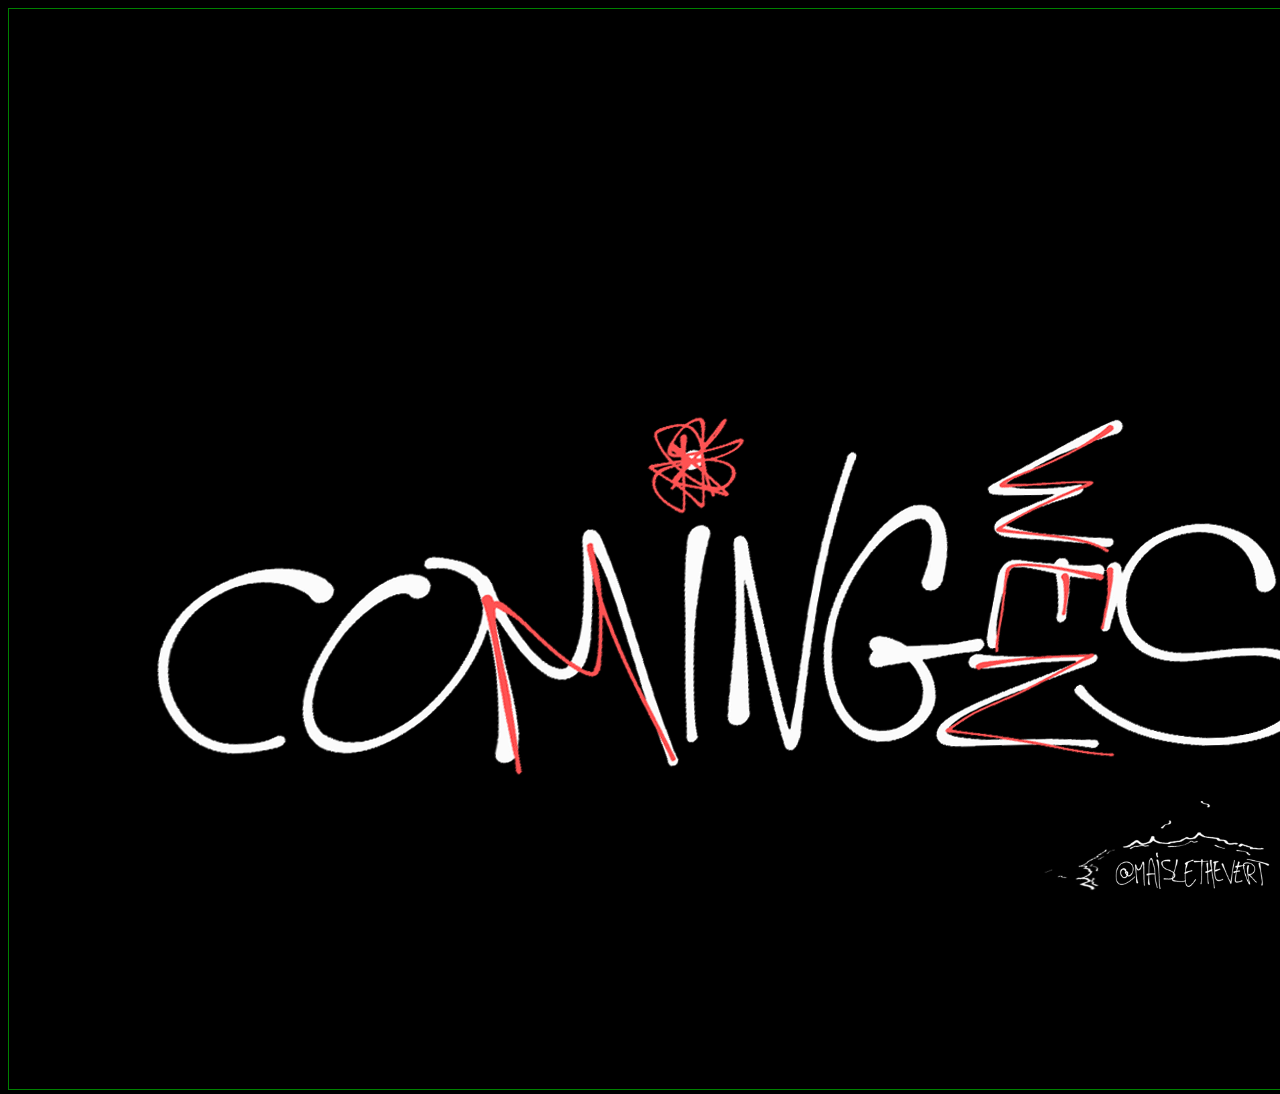
<file: home.html>
<!DOCTYPE html>
<html lang="fr">
<head>

    <meta charset="UTF-8">
    <meta name="viewport" content="width=device-width, initial-scale=1.0, maximum-scale=1"/>
    <meta name="description" content="Site de test d'intérgration pour Hiboost"/>
    <title>XOXO</title>
    <link rel="stylesheet" href="https://stackpath.bootstrapcdn.com/bootstrap/4.1.3/css/bootstrap.min.css"
          integrity="sha384-MCw98/SFnGE8fJT3GXwEOngsV7Zt27NXFoaoApmYm81iuXoPkFOJwJ8ERdknLPMO" crossorigin="anonymous">
    <link href="https://unpkg.com/aos@2.3.1/dist/aos.css" rel="stylesheet">
    <script src="https://code.jquery.com/jquery-3.3.1.slim.min.js"
            integrity="sha384-q8i/X+965DzO0rT7abK41JStQIAqVgRVzpbzo5smXKp4YfRvH+8abtTE1Pi6jizo"
            crossorigin="anonymous"></script>
    <script src="https://cdnjs.cloudflare.com/ajax/libs/popper.js/1.14.3/umd/popper.min.js"
            integrity="sha384-ZMP7rVo3mIykV+2+9J3UJ46jBk0WLaUAdn689aCwoqbBJiSnjAK/l8WvCWPIPm49"
            crossorigin="anonymous"></script>
    <script src="https://stackpath.bootstrapcdn.com/bootstrap/4.1.3/js/bootstrap.min.js"
            integrity="sha384-ChfqqxuZUCnJSK3+MXmPNIyE6ZbWh2IMqE241rYiqJxyMiZ6OW/JmZQ5stwEULTy"
            crossorigin="anonymous"></script>
    <script src="https://unpkg.com/aos@2.3.1/dist/aos.js"></script>
    <link rel="stylesheet" type='text/css' href="home.css">
    <title>XOXO</title>
</head>
<body>
        <!-- XOXO COMMING SOON --> 
    <!--⠀⠀⠀⠀⠀⠀⠀⠀⠀⠀⠀⠀⠀⢀⣠⠴⠒⠊⠉⠉⠉⠒⠲⢤⣀⠀⠀⠀⠀⠀⣀⣤⠤⠶⠒⠶⠤⣄⠀⠀⠀⠀⠀⠀⠀⠀⠀⠀⠀
⠀⠀⠀⠀⠀⠀⠀⠀⠀⠀⠀⢀⡴⠋⠀⠀⠀⠀⠀⠀⠀⠀⠀⠀⠈⠙⠦⡤⠖⠋⠁⠀⠀⠀⠀⠀⠀⠀⠙⢦⠀⠀⠀⠀⠀⠀⠀⠀⠀
⠀⠀⠀⠀⠀⠀⠀⠀⠀⢀⡴⠋⠀⠀⠀⠀⠀⢀⣀⣠⠤⢤⣀⣀⡀⠀⠀⠹⡄⠀⠀⠀⠀⠀⠀⠀⠀⠀⠀⠈⢣⠀⠀⠀⠀⠀⠀⠀⠀
⠀⠀⠀⠀⠀⠀⠀⠀⢀⡞⠀⠀⠀⠀⣠⠴⠚⠉⠀⠀⠀⠀⠀⠀⠉⠙⠲⢤⣹⣀⣀⡤⠤⠤⠤⠤⠤⠤⢄⣀⣈⣇⡀⠀⠀⠀⠀⠀⠀
⠀⠀⠀⠀⠀⠀⠀⢀⡞⠀⠀⠀⠀⠀⠁⠀⠀⠀⠀⠀⠀⠀⠀⣀⣀⣀⣀⣀⣙⣧⡀⠀⠀⠀⠀⠀⠀⠀⠀⠀⠀⠈⠉⠓⢦⡀⠀⠀⠀
⠀⠀⠀⠀⠀⠀⣀⡞⠀⠀⠀⠀⠀⠀⠀⠀⠀⠀⣀⡤⠒⣊⡭⠥⠔⠒⠲⠦⠤⢭⣉⣳⣄⣤⣴⣒⣊⡭⠭⠭⠭⠭⠭⣿⣶⣻⣦⣀⠀
⠀⠀⠀⢀⡴⠚⢹⠃⠀⠀⠀⠀⠀⠀⢀⡤⠖⢚⣡⠖⠋⠁⠀⠀⠀⠀⠀⢀⣀⣀⣀⣙⣿⡛⠉⠁⠀⢀⣀⣀⣠⣤⣤⣤⠤⣭⣝⣿⣄
⠀⠀⢠⡞⠁⠀⣾⠀⠀⠀⠀⠀⠀⣾⣛⣛⠋⠉⢀⣀⣀⡠⠤⢶⣶⢿⣿⣿⣤⡀⠀⠀⠈⡷⠒⠚⠉⠉⢠⣿⡿⢿⣿⣿⣦⡀⠀⠉⢻
⠀⢀⡏⠀⠀⠀⠁⠀⠀⠀⠀⠀⠀⠀⠈⠉⠙⠯⣉⠀⠀⠀⢠⣿⣿⣶⣿⠛⢻⣿⡆⠀⣰⠁⠀⠀⠀⠀⣿⣿⠿⣿⣏⣹⣿⣧⢀⣠⡞
⢀⡞⠀⠀⠀⠀⠀⠀⠀⠀⠀⠀⠀⠀⠀⠀⠘⠦⢬⣙⠒⠤⢼⠿⢿⡿⠿⠿⠿⠛⠛⢉⡼⠛⠓⠒⠒⠶⠟⠛⠛⠛⠛⠛⠋⢩⡿⠛⠀
⡼⠁⠀⠀⠀⠀⠀⠀⠀⠀⠀⠀⠀⠀⠀⠀⠀⠀⠀⠈⠉⠉⠒⠒⠒⠒⠒⠒⣲⡾⠉⠉⠀⢀⠀⠀⠀⠀⠀⠀⠀⠀⠀⣀⡴⠋⠀⠀⠀
⡇⠀⠀⠀⠀⠀⠀⠀⠀⠀⠀⠀⠀⠀⠀⠀⠀⠀⠀⠀⠀⠀⠀⠀⣀⡤⠶⠋⠁⠀⠀⠀⠀⠈⠛⠢⢤⣤⠤⠤⠴⠒⢿⡁⠀⠀⠀⠀⠀
⠀⠀⠀⠀⠀⠀⠀⠀⠀⠀⠀⠀⠀⠀⠀⠀⠀⠀⠀⠀⠀⠀⠀⠋⠁⠀⠀⠀⠀⠀⠀⠀⠀⠀⠀⠀⠀⠁⠀⠀⠀⠀⠀⠙⢦⠀⠀⠀⠀
⠀⠀⠀⠀⠀⠀⠀⠀⠀⠀⠀⠀⠀⠀⠀⠀⠀⠀⠀⠀⠀⠀⠀⠀⠀⠀⠀⠀⠀⠀⠀⠀⠀⠀⠀⠀⠀⠀⠀⠀⠀⠀⠀⠀⠈⣧⠀⠀⠀
⠀⠀⠀⠀⠀⠀⠀⠀⠀⠀⠀⠀⠀⠀⢀⣀⣤⣤⣤⣀⣀⡀⠀⠀⠀⠀⠀⠀⠀⠀⠀⠀⠀⠀⠀⠀⠀⠀⠀⠀⠀⠀⠀⠀⠀⣹⣄⠀⠀
⠀⠀⠀⠀⠀⠀⠀⠀⠀⠀⠀⠀⠀⡴⠋⠁⡀⠀⣀⡀⠀⠉⠉⠙⠓⠒⠲⠦⠤⠤⣤⣀⣀⣀⣀⣀⣀⣀⣀⣀⣤⠤⠶⠚⠉⢉⣿⠀⠀
⠀⠀⠀⠀⠀⠀⠀⠀⠀⠀⠀⠀⢸⡅⠀⠀⠉⠉⠉⠉⠉⠓⠒⠶⠤⢤⣤⣀⣀⣀⣀⡀⠀⠀⠉⠉⠉⠉⠁⣀⣀⣀⣀⣠⣴⠟⠁⠀⠀
⡆⠀⠀⠀⠀⠀⠀⠀⠀⠀⠘⣆⠀⠙⠒⠒⠒⠒⠒⠲⠦⠤⠤⣀⣀⣀⠀⠀⠀⠉⠉⠉⠉⠉⠉⠉⠉⠉⠉⠉⠉⠀⠀⢀⣿⠀⠀⠀⠀
⠙⣆⠀⠀⠀⠀⠀⠀⠀⠀⠀⠈⠓⠦⠄⠀⠀⠀⠀⠀⠀⠀⠀⠀⠀⠉⠉⠉⠙⠛⠛⠒⠒⠒⠒⠶⠶⠶⠶⢶⡦⠶⠒⠋⠁⠀⠀⠀⠀
⠟⠿⢿⡶⢤⣀⡀⠀⠀⠀⠀⠀⠀⠀⠀⠀⠀⠀⠀⠀⠀⠀⠀⠀⠀⠀⠀⠀⠀⠀⠀⠀⠀⠀⠀⠀⢀⣠⠔⠋⠀⠀⠀⠀⠀⠀⠀⠀⠀
⠀⠀⠀⠉⠓⠦⣭⣉⠓⠒⠶⠦⠤⢤⣄⣀⣀⡀⠀⠀⠀⠀⠀⠀⠀⠀⠀⠀⠀⠀⢀⣀⣀⡤⠖⠚⠉⠀⠀⠀⠀⠀⠀⠀⠀⠀⠀⠀⠀
⠀⠀⠀⠀⠀⠀⠀⠈⠙⠓⠲⠦⢤⣤⣤⣀⣀⣀⣉⣉⣉⣉⣉⡉⢉⣉⣉⣉⣉⣩⣭⠟⠛⠷⣄⠀⠀⠀⠀⠀⠀⠀⠀⠀⠀⠀⠀⠀⠀
⠀⠀⠀⠀⠀⠀⠀⠀⠀⠀⠀⠀⠀⠀⠀⠀⠀⠈⠉⠉⠉⠉⠉⠉⠉⠉⠉⠉⠁⠀⠀⠀⠀⠀⠈⠙⢦⡀⠀⠀⠀⠀⠀⠀⠀⠀⠀⠀⠀
⠄⠀⠀⠀⠀⠀⠀⠀⠀⠀⠀⠀⠀⠀⠀⠀⠀⠀⠀⠀⠀⠀⠀⠀⠀⠀⠀⠀⠀⠀⠀⠀⠀⠀⠀⠀⠀⢿⣄⠀⠀⠀⠀⠀⠀⠀⠀⠀


⠀⠀⠀⠀⠀⠀⠀⠀⠀⠀⠀⠀⠀⠀⢠⡀⣀⠀⠀⠀⠀⠀⢀⡀⢀⣀⡀⠀⠀⣀⠀⠀⠀⠀⠀⠀⠀⠀⠀⠀⠀⠀⠀⠀⠀⠀⠀⠀⠀⠀⠀⠀⠀⠀⠀⠀⠀
⠀⠀⠀⠀⠀⠀⠀⠀⠀⠀⠀⠀⠀⠀⠀⠀⠀⠈⢻⡝⣆⠀⠀⠀⠀⠈⣻⣿⣿⠟⠛⣿⣿⡇⠀⠀⠀⠀⠀⠀⠀⠀⠀⠀⠀⠀⠀⠀⠀⠀⠀⠀⠀⠀⠀⠀⠀⠀⠀⠀
⠀⠀⠀⠀⠀⠀⠀⠀⠀⠀⠀⠀⠀⠀⠀⠀⠀⠀⠈⢿⡙⣦⢀⣤⣶⣶⣿⣻⡟⠀⣀⣿⣿⠃⣀⡤⠖⠒⠛⠒⠲⢤⡤⣄⠀⠀⠀⠀⠀⠀⠀⠀⠀⠀⠀⠀⠀⠀⠀⠀
⠀⠀⠀⠀⠀⠀⠀⠀⠀⠀⠀⠀⠀⠀⠀⠀⠀⠀⠀⠀⣹⣾⣿⣿⠿⠛⠛⠛⠛⠛⠿⣏⡽⠛⠁⠀⠀⠀⠀⠀⠀⠀⠻⣞⡇⠀⠀⠀⠀⠀⠀⠀⠀⠀⠀⠀⠀⠀⠀⠀
⠀⠀⠀⠀⠀⠀⠀⠀⠀⠀⠀⠀⢀⣠⣶⡟⠛⠛⠛⠛⢉⡵⠋⠀⠀⠀⠀⠀⠀⣀⡀⠀⠙⢦⠀⣀⣠⠤⠖⠒⠚⠉⠉⣉⣉⣙⣶⣤⣀⠀⠀⠀⠀⠀⠀⠀⠀⠀⠀⠀
⠀⠀⠀⠀⠀⠀⠀⠀⠀⢀⣴⡾⠛⠉⠀⣧⠀⠀⠒⢠⠏⠀⠀⠀⣀⡴⠚⠉⠉⠉⠉⠉⠙⠚⣿⣍⡀⠀⢀⣠⣴⣾⠿⠛⠓⢋⣉⣙⣿⣷⡄⠀⠀⠀⠀⠀⠀⠀⠀⠀
⠀⠀⠀⠀⠀⠀⢀⣤⡶⠛⠁⠀⣀⣀⠀⢸⡆⠀⢠⠏⠀⠀⢠⠞⠁⠀⠀⠀⢀⣠⣴⣾⡿⠭⠭⠥⢽⣷⡿⠛⢉⣠⠴⣶⣿⣿⣿⣦⡀⠀⣹⠀⠀⠀⠀⠀⠀⠀⠀⠀
⠀⠀⠀⠀⠀⠀⠘⣿⠀⠀⢠⡞⠁⠈⣷⢸⡇⠀⡽⠀⠀⠀⠀⠀⠀⠀⣠⢞⡿⠚⠉⠀⢀⣠⣤⡖⠚⠋⢳⠖⠉⠁⢰⣿⣿⣿⣭⣿⠿⣾⠏⠀⠀⠀⠀⠀⠀⠀⠀⠀
⠀⠀⠀⠀⠀⠀⠀⢸⡇⠀⢸⡄⠀⢠⡟⠀⢷⡀⡇⠀⠀⠀⠀⢀⣴⣺⠵⠋⢀⣠⠴⣺⣟⣿⡿⢿⣶⣤⣼⡤⠤⠤⠼⠛⠋⠉⠁⢀⡼⠃⠀⠀⠀⠀⠀⠀⠀⠀⠀⠀
⠀⠀⠀⠀⠀⠀⠀⠘⣧⠀⠀⠙⠒⠋⠀⠀⠈⣇⠀⠀⠀⠀⠀⠻⠿⠶⠶⣞⣉⡀⠀⣿⣿⡿⠿⢟⣏⡵⠟⠀⣀⠀⠀⢀⣀⣤⠴⢯⡀⠀⠀⠀⠀⠀⠀⠀⠀⠀⠀⠀
⠀⠀⠀⠀⠀⠀⠀⠀⠹⣆⠀⠀⠀⢀⡀⠀⠀⣿⠀⠀⠀⠀⠀⠀⠀⠀⠈⠓⠒⠛⠛⠓⠓⠂⢉⡭⠟⠀⠀⠀⠉⠉⠙⠋⠁⠀⠀⠀⠈⠳⡀⠀⠀⠀⠀⠀⠀⠀⠀⠀
⠀⠀⠀⠀⠀⠀⠀⠀⠀⢻⠀⠀⣾⣿⡇⠀⠀⢿⠀⠀⠀⠀⠀⠀⠀⠀⠀⠀⠀⠀⠀⠀⣠⠖⠋⠀⠀⠀⠀⠀⠀⠀⠀⠀⠀⠀⠀⠀⠀⢀⣽⣄⠀⠀⠀⠀⠀⠀⠀⠀
⠀⠀⠀⠀⠀⠀⠀⠀⠀⢸⡇⠀⣹⡽⠶⣄⠀⠸⡆⠀⠀⠀⠀⠀⠀⠀⠀⠀⠀⠀⠀⠀⠀⠀⠀⠀⠀⠀⠀⠀⠀⠀⠀⠀⠀⠀⣀⣤⠶⢋⣿⠟⠀⠀⠀⠀⠀⠀⠀⠀
⠀⠀⠀⠀⠀⠀⠀⠀⠀⠈⣧⡾⠋⠀⠀⢹⡄⠀⣷⠀⠀⠀⠀⠀⠀⠀⠀⠀⠀⠀⠀⢀⣀⣀⣀⣀⣀⣀⣀⣤⣤⣤⠴⠶⢚⣛⣭⣴⠶⢿⣿⠀⠀⠀⠀⠀⠀⠀⠀⠀
⠀⠀⠀⠀⠀⠀⠀⠀⠀⢠⡟⠁⠀⠀⠀⢸⡟⣦⢿⠀⠀⠀⠀⠀⠀⠀⣠⡶⠟⢋⣉⣉⣉⣉⣉⣉⣥⣤⣤⡴⠶⠶⠞⠛⢋⣉⣡⣬⣿⠟⠁⠀⠀⠀⠀⠀⠀⠀⠀⠀
⠀⠀⠀⠀⠀⠀⠀⠀⠀⢿⣤⠤⣤⣀⠀⣾⠁⡿⠸⡇⠀⠀⠀⠀⠀⠀⣟⣀⠛⢋⣉⣩⣭⣥⣤⣵⣤⡴⠴⠾⠒⠒⠛⠋⠉⢉⡤⠚⣿⢷⡀⠀⠀⠀⠀⠀⠀⠀⠀⠀
⠀⠀⠀⠀⠀⠀⠀⠀⠀⢠⡏⣶⣯⠬⠾⣷⠿⠃⢰⡇⠀⠀⠀⠀⠰⣄⠙⠛⠉⠉⠁⠀⠀⠀⠀⠀⠀⠀⠀⠀⠀⠀⠀⢀⣴⠏⠀⠀⠈⢷⡝⣄⠀⠀⠀⠀⠀⠀⠀⠀
⠀⠀⠀⠀⠀⠀⠀⠀⢠⡟⣰⢿⡇⠀⠀⠀⠀⠀⢸⡆⠀⠀⣀⠀⠀⠈⠉⠉⠀⠀⠀⠀⠀⠀⠀⠀⠀⠀⠀⠀⠀⠀⠀⠀⢸⡀⠀⠀⠀⠀⠙⢮⠳⣄⠀⠀⠀⠀⠀⠀
⠀⠀⠀⠀⠀⠀⠀⢀⣿⡽⠃⢸⡇⠀⢀⣤⣦⠀⠀⢷⠀⠀⠈⠳⡄⠀⠀⠀⠀⠀⠀⠀⠀⠀⠀⠀⠀⠀⠀⠀⠀⠀⠀⣀⣾⠇⠀⠀⠀⠀⠀⠈⢷⡝⢦⡀⠀⠀⠀⠀
⠀⠀⠀⠀⠀⠀⢀⣾⣱⠃⠀⢈⣧⠀⠸⠿⠋⠀⠀⢸⠀⠀⠐⠀⠀⠀⠀⠀⠀⢀⣀⣀⣀⣀⣀⣤⡤⠤⠤⣤⠶⠚⠋⠉⡇⠀⠀⠀⠀⠀⠀⠀⠀⢹⡌⣟⢳⣖⢺⠃
⠀⠀⠀⠀⠀⢀⣾⢳⠏⠀⠀⠘⢿⣄⣤⣀⣀⣀⣀⣻⣀⣀⡤⠴⠶⠶⢴⣖⠛⠉⣩⠟⢻⣿⣿⠈⠓⣦⢞⣁⣀⣠⣤⣤⡇⠀⠀⠀⠀⠀⠀⠀⠀⠸⡇⢸⢢⣿⠉⠀
⣾⡛⠶⡤⠴⢾⣣⡏⠀⠀⠀⠀⢈⡇⠀⠀⠀⠀⠀⠉⡏⠁⠀⠀⠀⠀⢀⣈⣹⣾⣥⣤⡾⠃⢹⣷⣿⣿⣿⣿⣿⣿⣿⣿⡇⠀⠀⠀⠀⠀⠀⠀⠀⠀⣧⢀⢸⡼⣇⠀
⠉⠛⢻⡆⢰⡏⠙⡇⠀⠀⠀⠀⢸⣿⣿⣶⣶⣶⣶⣶⡷⢶⣶⣾⣿⣿⣿⣿⠹⣿⣿⣿⣧⣀⣰⡿⠟⠋⠈⠉⠁⠀⠀⣸⡇⠀⠀⠀⠀⠀⠀⠀⠀⠀⣿⢸⢈⣧⢸⠀
⠀⠀⣾⣀⣌⣃⣸⠇⠀⠀⠀⠀⢸⣿⣿⣿⣿⣿⣿⣿⣧⣼⣿⣿⣿⣛⣋⣉⣄⣙⣡⣠⣨⣽⣯⣀⣀⣀⣀⣀⣠⡤⠴⠟⠃⠀⠀⠀⠀⠀⠀⠀⠀⠀⠙⠿⠞⠉⠉⠀



⣻⡿⢏⢥⡻⢬⡍⢳⡘⢦⢣⢝⡢⡓⡜⠰⢂⠐⡀⠀⠀⠀⠀⠀⠀⠀⠀⠀⠀⠀⠀⠀⠀⠀⠀⠀⠀⠀⠀⠀⠀⠀⠀⠀⠀⠀⠈⢻⣦⠀
⡿⢏⡜⣲⡙⢦⡙⢧⡙⣎⠞⢦⠡⢁⠈⠀⠀⠄⠀⢈⠀⠈⢀⠈⠀⠈⠐⠈⠀⠁⡀⠁⠈⠀⠄⠁⠀⢁⠂⠄⠀⢀⠀⠀⠉⠲⣄⡀⠹⣧
⡱⣩⢚⡥⣙⢦⡙⣦⡙⢦⡛⣬⢓⡆⣴⣤⣦⣴⣬⣦⣴⣤⣆⣤⣈⡀⠐⢀⣈⣴⣴⣶⣶⣶⣦⣤⣌⡀⠀⠠⠀⠠⠀⠈⠀⠄⡈⠧⣀⠈
⣱⢣⢏⡖⣭⢒⡝⢦⣝⢣⠞⣴⣿⠿⣛⣿⣿⣿⣦⡄⠉⠉⠙⢻⣿⣿⣿⣿⠟⠋⠉⣨⣿⣿⣿⣏⠛⠿⣿⣶⣄⠀⠠⠁⠀⠄⡀⠀⠹⡄
⢎⡳⢎⡜⢦⢫⢜⡣⢎⢧⣛⣿⠋⡀⢾⣿⣿⣿⣿⣿⣶⠀⠀⢀⣼⡿⢿⣾⠗⠀⣾⣿⣿⣿⣿⣿⣧⡀⠈⠛⣿⡧⠀⠀⠁⠐⡀⢁⠂⢜
⡹⣜⢣⢞⡱⢎⢮⡱⣋⢦⡹⣿⣷⣈⠻⣿⣿⣿⣿⣿⠟⠀⢠⣿⣿⠀⡍⢿⣿⡄⠹⣿⣿⣿⣿⣿⡟⠋⠀⣰⣿⠗⠀⢈⠀⡐⠠⠀⠌⠰
⠳⣌⢳⢪⡕⣎⠶⡱⣍⠶⡱⢻⣿⣧⣳⡰⠩⠿⠟⡁⢀⣠⣾⡿⡁⢆⠈⢆⡹⣿⣄⣩⠍⡛⠟⠉⠀⣀⣴⣿⠋⠀⡐⠀⠂⠀⠄⠡⠘⡠
⡹⡌⢧⠳⡜⡜⢮⡱⢎⡳⣍⢣⠞⡽⢻⣿⣷⣷⢶⣶⣾⣿⡿⣵⢏⡶⣍⠶⣰⢹⣿⡙⢻⢷⣶⣶⡿⢿⠛⠁⢀⠠⢀⠠⠁⡈⠄⡁⠂⠁
⡱⢎⢇⡻⣌⢳⢃⡞⡥⢳⢜⡣⡝⡼⣡⠂⣽⣿⣿⣿⣿⣿⣿⣽⣞⣳⣭⢳⣣⢿⣿⣿⣶⡆⠀⠀⠀⣀⠠⢀⠂⠀⠂⠀⠀⡐⠀⠄⠠⠁
⡱⢎⢮⡱⢎⡣⢏⡲⣙⢬⡚⡴⣹⢒⠡⣼⣿⣿⣿⣿⣿⣿⣿⣿⡽⣟⣿⣿⣿⣿⣮⣟⣽⣿⣶⣀⠀⠀⠈⠀⠀⠐⠀⠀⠀⠄⡁⢈⠀⠄
⡱⣋⠶⣱⢋⠶⣩⠖⣭⢢⢓⡱⢎⠢⣽⣿⣿⣿⣿⣿⣿⣿⣿⣿⣿⣟⣿⣿⢮⣿⣽⣾⣷⣿⣿⣿⡆⠀⠀⠀⠈⠀⠀⠀⠀⠒⣀⠂⡀⢀
⡱⢣⡝⢦⣋⠞⣥⠺⣔⢣⡙⢦⢃⡱⢛⢿⡟⣿⡿⣿⠿⣿⣿⣿⣿⣾⣿⣿⡿⣿⢿⣿⣿⣿⡿⠟⠁⠀⠀⠀⠀⠀⠀⢀⠠⠁⠄⢂⠐⠠
⡱⢣⢎⡳⣌⢏⠶⣩⠖⣣⡙⢆⡇⢆⡉⢂⠉⠐⠡⠉⠊⡙⠿⣿⣿⡟⡿⠏⠓⠉⠋⠉⠋⠀⠀⠀⠀⠀⠀⢀⠀⠀⠀⠀⠠⠀⠂⠄⣈⠐
⡱⣃⢮⠱⣎⠺⡜⣥⢛⡤⣙⠶⣘⢢⡑⢢⠈⠄⠐⡀⠄⠀⠁⠐⠀⢈⠀⡁⢀⠠⠄⠀⢀⠀⠀⠀⠀⠐⠀⠀⠀⠀⠀⠀⠄⠂⡈⠐⠠⢈
⡱⡜⣢⢛⡴⢫⡜⢦⡍⢶⣉⠶⡑⢦⡉⠆⡌⡐⠀⡐⠈⡐⠈⠄⡈⠄⡀⠐⡀⢀⠀⠁⠀⢀⠀⠁⠀⠀⡀⠀⠀⠁⠀⢀⠀⠄⠠⢁⠂⠄
⡱⢥⢣⡍⣖⢣⠞⡱⢎⠧⡜⢎⡙⢦⡉⠖⡰⢀⠁⠠⠀⠄⡐⢀⠠⠀⡀⠁⡀⠄⠈⠐⡀⠀⠀⢀⠀⠀⠀⠀⠠⠀⠈⠄⠠⢀⠱⠀⡌⠐
⢧⢋⠖⣱⢪⠱⣎⠵⣫⠜⣜⢣⡝⣢⠙⣆⠱⠀⠌⡀⠂⠄⡀⠄⠀⠂⢀⠁⠀⡐⠈⠀⠄⠐⠈⠀⠀⠈⠀⠀⠀⠄⠡⠈⠄⢂⠄⡃⠤⢁
⢧⣋⠞⡥⢎⠳⣌⠳⢬⡙⣤⠳⡸⢄⠫⣄⠣⢉⡐⠠⠁⠠⢀⠂⠁⢂⠀⠌⠀⠄⠠⢁⠠⠈⠀⠄⡐⠀⠈⠀⠄⠈⠄⠡⣈⠢⡘⢠⠒⠠
⣧⢻⡜⣱⢋⠶⣌⡹⣂⠗⡢⢝⡰⢋⡱⢄⠃⢆⠰⠁⠠⠁⢂⠐⠨⡀⢂⠄⠡⠈⡀⢂⠠⢈⠐⠀⠀⢁⠊⡐⡈⠌⡐⠡⣀⠑⡌⢂⠡⢃
⣭⢳⣭⢣⢏⡞⡴⢣⡕⣫⢱⣊⡔⢣⢰⡈⣔⣨⡐⣌⢠⠐⡀⠌⡀⠡⠀⠂⠄⠁⠀⢀⠠⠀⠀⠁⠈⠀⠀⠁⠌⠢⢅⠣⢄⠣⡘⡌⡑⢢
⣯⣗⣮⣛⣮⣽⡹⣧⢻⣜⣧⡟⡾⣏⢷⡻⡜⢧⡛⠾⡹⢏⠿⣳⠯⣷⢳⣳⢎⣶⢣⣖⡦⣖⢦⡌⡔⣈⡐⢀⠀⡐⠈⢘⢢⢣⠱⣌⠱⣂
⣟⣮⢷⣻⣞⣷⣻⣽⣻⣞⣶⣝⢦⣉⢦⡑⣌⢂⠌⡐⠡⢈⠂⡅⡘⢀⠃⠌⠊⠔⡉⠌⠃⠍⠂⡙⠘⠠⢉⠃⠎⡐⢈⡤⣓⢎⡳⣌⠳⣌
⣿⡽⣯⣷⢿⣞⣯⣷⡿⣯⣿⡾⣿⣽⡾⣽⢾⡽⣮⣵⢻⣬⢳⡜⣜⣣⠻⣜⡛⢶⡱⢎⡖⣦⡱⣤⢲⡰⣆⣜⣲⣜⡳⣞⡭⡞⡵⣎⡟⡼
⣿⣿⢯⣿⣻⣯⣿⢷⣿⣟⣷⡿⣟⣾⣟⣿⢯⣿⣳⣯⣟⡾⣧⣟⡾⣖⣟⣶⣹⢧⣛⣮⡽⡶⣝⣮⠷⣝⣮⡽⢶⡭⣷⡹⣞⡽⣳⡝⣾⡹
⣿⣻⡿⣯⣿⣻⣽⣿⣳⡿⣯⣿⣟⣿⢾⣻⡿⣽⣯⣷⣿⣻⣽⣯⣿⣽⣾⣳⣯⣿⣽⣾⣽⣻⣽⣞⡿⣽⡾⣽⢯⣟⣶⣻⡵⣏⡷⣹⠶⣽
⠀⠀⠀⠀⠀⠀⠀⠀⠀⠀⡠⠀⠀⠀⠀⠀⠀⠀⠀⢀⡀⡀⠀⠀⠀⠀⠀⠀⠀⠀⠀⠀⠀⠀⠀⠀⠀⠀⠀⠀⠀⠀⠀⠀⠀⠀⠀⠀⠀
⠀⠀⠀⠀⠀⠀⠀⠀⠀⠀⠀⠀⠀⠀⠀⠀⠀⠀⠀⠀⠀⠀⠀⠀⠀⢀⠁⠀⠀⠀⠀⠀⠀⢀⣴⢟⣿⠇⢀⡄⢀⠀⠀⠀⠀⠀⠀⠀⠀⠀⠀⠀⠀⠀⠀⠀⠀⠀⠀⠀⠀⠀⠀⠀⠀
⠀⠀⠀⠀⠀⠀⠀⠀⠀⠀⠀⠀⠀⠀⠀⠀⠀⠀⠀⠀⠀⠀⠀⠀⠀⣾⢰⡇⠀⠀⠀⠀⢀⣿⣫⡾⢛⣴⢟⣷⠟⠁⠀⠀⠀⠀⠀⠀⢀⣤⡶⢞⠀⠀⠀⠀⠀⠀⠀⠀⠀⠀⠀⠀⠀
⠀⠀⠀⠀⠀⠀⠀⠀⠀⠀⠀⠀⠀⠀⠀⠀⠀⠀⠀⠀⠀⠀⠀⠀⠀⣿⣼⡇⠀⠀⠀⢠⡿⣱⡟⣱⡟⣽⠿⠁⠀⠀⠀⠀⠀⢀⣤⠾⣛⣵⠞⠁⠀⠀⠀⠀⠀⠀⠀⠀⠀⠀⠀⠀⠀
⠀⠀⠀⠀⠀⠀⠀⠀⠀⠀⠀⠀⠀⠀⠀⠀⠀⠀⠀⠀⠀⠀⠀⠀⠀⣿⣿⡇⠀⠀⢠⡿⣱⣿⣿⢯⡾⠋⠀⠀⠀⠀⠀⢀⣴⠟⣡⣾⣯⡵⠖⢚⠁⠀⠀⠀⠀⠀⠀⠀⠀⠀⠀⠀⠀
⠀⠀⠀⠀⠀⠀⠀⠀⠀⠀⠀⠀⠀⠀⠀⠀⠀⠀⠀⠀⠀⠀⠀⠀⠀⣿⢹⣇⠀⢀⣿⢣⣿⣿⢣⡿⠁⠀⠀⠀⠀⢀⣰⠟⣡⣾⢿⣋⡴⠞⠋⣁⣀⡀⠀⠀⠀⠀⠀⠀⠀⠀⠀⠀⠀
⠀⠀⠀⠀⠀⠀⠀⠀⠀⠀⠀⠀⠀⠀⠀⠀⠀⠀⠀⠀⠀⠀⠀⠀⠀⢹⣜⣿⣆⣾⡇⣾⡿⣳⡟⠁⠀⠀⠀⠀⣠⡾⣣⡾⣫⣶⣿⣿⠶⢒⣉⣭⠵⠄⠀⠀⠀⠀⠀⠀⠀⠀⠀⠀⠀
⠀⠀⠀⠀⠀⠀⠀⠀⠀⠀⠀⠀⠀⠀⠀⠀⠀⠀⠀⠀⠀⠀⣠⣴⠾⠛⠋⠉⠙⢻⣿⠿⠛⠛⠛⠛⣻⡶⠶⠟⠛⠒⠳⢾⣇⠠⠤⠒⠛⠉⠁⠀⠀⠀⠀⠀⠀⠀⠀⠀⠀⠀⠀⠀⠀
⠀⠀⠀⠀⠀⠀⠀⠀⠀⠀⠀⠀⠀⠀⠀⠀⠀⠀⠀⣠⡶⠟⠉⠀⠀⠀⠀⠀⠀⠀⠉⠙⠒⠒⠶⠾⣅⠀⢀⣀⣀⠀⠀⠀⠹⣷⠀⠀⠀⠀⠀⠀⠀⠀⠀⠀⠀⠀⠀⠀⠀⠀⠀⠀⠀
⠀⠀⠀⠀⠀⠀⠀⠀⠀⠀⠀⠀⠀⠀⠀⠀⢀⣴⠟⠋⠀⠀⠀⠀⠀⠀⠀⠀⠀⠀⠀⠀⠀⠀⠀⢀⣼⣿⣯⣯⣿⠿⣦⠀⠀⢻⣧⠀⠀⠀⠀⠀⠀⠀⠀⠀⠀⠀⠀⠀⠀⠀⠀⠀⠀
⠀⠀⠀⠀⠀⠀⠀⠀⠀⠀⠀⠀⠀⠀⠀⣴⡟⠁⠀⠀⠀⢀⣠⣴⣼⠇⠀⠀⠀⠀⠀⠀⠀⠀⠀⣼⣿⣟⠋⣛⠙⠳⣮⣳⣄⠈⣿⠀⠀⠀⠀⠀⠀⠀⠀⠀⠀⠀⠀⠀⠀⠀⠀⠀⠀
⠀⠀⠀⠀⠀⠀⠀⠀⠀⠀⠀⠀⠀⠀⣰⡏⠀⠀⠀⠀⣴⣿⣿⠟⠁⠀⠀⠀⠀⠀⠀⠀⠀⠀⢠⣷⣤⣙⢻⣥⠄⠀⢸⠋⠉⠀⣿⡄⠀⠀⠀⠀⠀⠀⠀⠀⠀⠀⠀⠀⠀⠀⠀⠀⠀
⠀⠀⠀⠀⠀⠀⠀⠀⠀⠀⠀⠀⠀⢀⣿⠀⠀⠀⠀⢰⣿⣿⠏⠀⠀⠀⠀⠀⠀⠀⠀⠀⠀⠀⢸⠃⠀⣈⣹⡿⢻⣿⣿⠀⠀⠀⣿⡇⠀⠀⠀⠀⠀⠀⠀⠀⠀⠀⠀⠀⠀⠀⠀⠀⠀
⠀⠀⠀⠀⠀⠀⠀⠀⠀⠀⠀⠀⠀⢸⡟⠀⠀⠀⠀⣿⣿⠋⠀⠀⠀⠀⠀⠀⠀⠀⠀⠀⠀⢠⡟⠀⠀⠴⠖⠀⣾⣧⣿⠀⠀⠀⣿⢇⣄⠀⠀⠀⠀⠀⠀⠀⠀⠀⠀⠀⠀⠀⠀⠀⠀
⠀⠀⠀⠀⠀⠀⠀⠀⠀⠀⠀⠀⠀⣾⠃⠀⠀⠀⠠⢿⠛⠀⠀⠀⠀⠀⠀⠀⠀⠀⠀⠀⢀⣿⡇⠀⠀⠴⠒⠀⢾⣽⡿⠀⠀⠀⡿⠿⣿⣤⣤⣤⣀⠀⠀⠀⠀⠀⠀⠀⠀⠀⠀⠀⠀
⠀⠀⠀⠀⠀⠀⠀⠀⠀⠀⠀⠀⢠⣿⠀⠀⠀⠀⠀⠀⠀⠀⠀⠀⠀⠀⠀⠀⠀⠀⠀⣠⡞⣾⣧⣤⠤⠶⠒⠀⠀⢹⣷⠀⠀⠀⠀⠸⠛⠉⠉⢩⣿⡀⠀⠀⠀⠀⠀⠀⠀⠀⠀⠀⠀
⠀⠀⠀⠀⠀⠀⠀⠀⠀⠀⠀⠀⣸⡟⠀⠀⠀⠀⠀⠀⠀⠀⠀⠀⠀⠀⠀⠀⠀⠀⢰⢿⣴⣇⣭⠗⠂⠀⠀⠀⠀⠈⣿⠀⠀⠀⠀⠀⠀⠀⢠⣿⢿⣷⡄⠀⠀⠀⠀⠀⠀⠀⠀⠀⠀
⠀⠀⠀⠀⠀⠀⠀⠀⠀⠀⠀⢀⣿⠁⠀⠀⠀⠀⠀⠀⠀⠀⠀⠀⠀⠀⠀⠀⠀⢰⠏⠀⠙⠁⢀⣴⣶⣦⣀⠀⠀⠀⠘⣧⡀⠀⠀⠀⠀⡀⠀⢀⣿⡏⠁⠀⠀⠀⠀⠀⠀⠀⠀⠀⠀
⠀⠀⠀⠀⠀⠀⠀⠀⠀⠀⣠⡾⠃⠀⠀⠀⠀⠀⠀⠀⠀⠀⠀⠀⠀⠀⠀⠀⢠⡏⢀⣤⣴⣶⣿⣿⣿⣿⣿⣷⣄⠀⣠⣬⣿⣶⡶⠞⡻⢿⣷⣿⢿⣿⣷⠀⠀⠀⠀⠀⠀⠀⠀⠀⠀
⠀⠀⠀⠀⠀⠀⠀⠀⣠⡾⠋⠀⠀⠀⠀⢀⡆⠀⠀⠀⠀⠀⠀⠀⠀⠀⠀⠀⢸⣷⣿⣿⣿⣿⣿⣿⣿⣿⣿⣿⣿⠿⠋⠀⠀⠙⠿⣿⣿⣿⣿⣿⣾⡏⠻⣷⡀⠀⠀⠀⠀⠀⠀⠀⠀
⠀⠀⠀⠀⠀⣀⣴⡾⢉⡤⠴⠒⠊⠉⣹⠋⠀⠀⠀⠀⠀⠀⠀⠀⠀⠀⠀⠀⠈⢿⣿⣿⣿⣿⣿⣿⣿⣿⣿⣟⠉⠀⠀⠀⠀⠀⢀⣼⣿⣼⢿⠁⣼⡇⠀⠉⠻⣶⣀⠀⠀⠀⠀⠀⠀
⠀⠀⢀⣠⡾⠛⠁⠀⠀⠀⠀⠀⢀⣴⠃⠀⠀⠀⠀⠀⠀⠀⠀⠀⠀⠀⠀⠀⠀⠈⠻⣿⡛⢿⣿⣙⡋⠻⠟⣿⣤⣤⡤⠶⢖⣻⣿⣿⡯⠷⠟⠛⠋⠁⠀⠀⠀⠈⠙⢷⣤⣀⠀⠀⠀
⣠⣶⠿⠉⠀⠀⠀⠀⠀⠀⠀⠀⡼⠁⠀⠀⠀⠀⠀⠀⠀⠀⠀⠀⠀⠀⠀⠀⠀⠀⠀⠈⠙⠳⢦⣍⣉⣉⣉⣍⣥⣴⠶⠾⠋⠉⠉⠀⠀⠀⠀⠀⠀⠀⠀⠀⠀⠀⠶⣶⣾⣿⡷⠀⠀
⠛⠀⠀⠀⠀⠀⠀⠀⠀⠀⠀⢸⠇⠀⢠⠀⠀⠀⠀⠀⠀⠀⠀⠀⠀⠀⠀⠀⠀⠀⠀⠀⠀⠀⠀⠈⠉⠉⠉⠉⠀⠀⠀⠀⠀⠀⠀⠀⠀⠀⠀⠀⠀⠀⠀⠀⠀⠀⠀⠈⠻⣿⡄⠀⠀
⠀⠀⠀⠀⠀⠀⠀⠀⠀⠀⢀⣼⣦⣾⠟⠀⠀⠀⠀⠀⠀⠀⠀⠀⠀⠀⠀⠀⠀⠀⠀⠀⠀⠀⠀⠀⠀⠀⠀⠀⠀⠀⠀⠀⠀⠀⠀⠀⠀⠀⠀⠀⠀⠀⠀⠀⠀⠀⠀⠀⠀⠈⠻⣆⠀
⣶⣶⣤⣤⣤⣴⣶⣶⠶⠟⠛⠋⢹⡿⠀⠀⠀⠀⠀⠀⠀⠀⠀⠀⠀⠀⠀⠀⠀⠀⠀⠀⠀⠀⠀⠀⠀⠀⠀⠀⠀⠀⠀⠀⠀⠀⠀⠀⠀⠀⠀⠀⠀⠀⠀⠀⠀⠀⠀⠀⠀⠀⢤⣿⡆
⠀⠀⠀⠀⠀⠀⠀⠀⠀⠀⠀⠈⢻⣇⠀⠀⠀⠀⠀⠀⠀⠀⠀⠀⠀⠀⠀⠀⠀⠀⠀⠀⠀⠀⠀⠀⠀⠀⠀⠀⠀⠀⠀⠀⠀⠀⠀⠀⠀⠀⠀⠀⠀⠀⠀⠀⠀⠀⠀⠀⠀⠀⠀⢻⡅
⠀⠀⠀⠀⠀⠀⠀⠀⠀⠀⠀⠀⠘⣿⣴⣶⠀⠀⠀⠀⠀⠀⠀⠀⠀⠀⠀⠀⠀⠀⠀⠀⠀⠀⠀⠀⠀⠀⠀⠀⠀⠀⠀⠀⠀⠀⠀⠀⠀⠀⠀⠀⠀⠀⠀⠀⠀⠀⠀⠀⠀⠀⠀⠘⣷
⠀⠀⠀⠀⠀⠀⠀⠀⠀⠀⠀⢀⣠⣤⡼⢿⡄⠀⠀⠀⠀⠀⠀⠀⠀⠀⠀⠀⠀⠀⠀⠀⠀⠀⠀⠀⡄⠀⠀⠀⠀⠀⠀⠀⠀⠀⠀⠀⠀⠀⠀⠀⠀⠀⠀⠀⠀⠀⠀⠀⠀⠀⠀⠀⣿
⠀⠀⠀⠀⠀⠀⠀⠀⢀⣴⡶⠛⠉⠁⠀⠈⠛⠒⠀⠀⠀⠀⠀⠀⠀⠀⠀⠀⠀⠀⠀⠀⠀⠀⠀⢰⡇⣄⠀⠀⠀⠀⠀⠀⠀⠀⠀⠀⠀⠀⠀⠀⠀⠀⠀⠀⠀⠀⠀⠀⠀⠀⠀⠀⢹
⠀⠀⠀⠀⠀⠀⠀⠀⢸⣿⣾⡶⠄⠀⠀⠀⠀⠀⠀⠀⠀⠀⠀⠀⠀⠀⠀⠀⠀⠀⠀⠀⠀⠀⠀⢸⣿⣟⣦⠀⣤⠀⠀⠀⠀⠀⠀⠀⠀⠀⠀⠀⠀⠀⠀⠀⠀⠀⠀⠀⠀⠀⠀⢀⣨
⠀⠀⠀⠀⠀⠀⠀⣠⣾⠟⠁⡀⠀⠀⠀⠀⠀⠀⠀⠀⠀⠀⠀⠀⠀⠀⠀⠀⠀⠀⠀⠀⠀⠀⠀⢀⡀⠈⠀⠻⠾⠀⠀⠀⠀⠀⠀⠀⠀⠀⠀⠀⠀⠀⠀⠀⠀⠀⠀⠀⠀⠀⠀⠀⢙
⠀⠀⠀⠀⠀⠀⠀⠀⠀⠀⠀⠀⠀⠀⠀⠀⠀⠀⠀⠀⠀⠀⠀⣀⡴⠶⠒⠒⠒⠲⢶⣤⣀⠀⠀⠀⣀⣤⡴⠶⠶⢦⣤⣀⠀⠀⠀⠀⠀⠀⠀⠀⠀⠀⠀⠀⠀⠀⠀⠀⠀
⠀⠀⠀⠀⠀⠀⠀⠀⠀⠀⠀⠀⠀⠀⠀⠀⠀⠀⠀⠀⠀⢀⣼⡟⠁⠀⠀⠀⠀⠀⠀⠈⠛⣷⣴⠞⠋⠁⠀⠀⠀⠀⠀⠙⣷⡀⠀⠀⠀⠀⠀⠀⠀⠀⠀⠀⠀⠀⠀⠀⠀
⠀⠀⠀⠀⠀⠀⠀⠀⠀⠀⠀⠀⠀⠀⠀⠀⠀⠀⠀⠀⢠⡾⡃⠀⠀⠀⠀⠀⠀⠀⣀⣀⣀⣈⣇⠀⠀⠀⠀⠀⠀⠀⠀⠀⠈⣷⡀⠀⠀⠀⠀⠀⠀⠀⠀⠀⠀⠀⠀⠀⠀
⠀⠀⠀⠀⠀⠀⠀⠀⠀⠀⠀⠀⠀⠀⠀⠀⠀⠀⠀⣠⡾⠃⠀⠀⠀⣀⣤⡶⠞⠛⠛⠋⠙⠛⠛⠳⢶⣄⡀⣠⣤⣶⠶⠛⠛⠛⢻⢶⣤⡀⠀⠀⠀⠀⠀⠀⠀⠀⠀⠀⠀
⠀⠀⠀⠀⠀⠀⠀⠀⠀⠀⠀⠀⠀⠀⠀⠀⠀⣠⣼⠟⠀⠀⠀⣠⡾⠋⠁⠀⢀⣠⣤⣤⣤⣤⣤⣀⠀⠉⢿⡍⠁⠀⠀⠀⠀⠀⠀⠀⠨⢿⡆⠀⠀⠀⠀⠀⠀⠀⠀⠀⠀
⠀⠀⠀⠀⠀⠀⠀⠀⠀⠀⠀⠀⠀⠀⢀⣴⡾⠋⠁⠀⠀⠀⠀⡿⠀⢀⣴⠾⠛⣫⣭⣿⣿⣿⣿⣿⣿⣶⣼⣧⠀⠀⣠⣶⣾⣿⣿⣿⣿⣿⣷⡀⠀⠀⠀⠀⠀⠀⠀⠀⠀
⠀⠀⠀⠀⠀⠀⠀⠀⠀⠀⠀⠀⠀⢠⡾⠃⠀⠀⠀⠀⠀⠀⠀⠀⣰⣿⣵⠾⠛⠉⠁⣿⣽⣿⣿⣿⡏⠙⢿⣿⣷⣿⣿⡿⠛⢻⣿⣿⣿⣿⣿⣿⠆⠀⠀⠀⠀⠀⠀⠀⠀
⠀⠀⠀⠀⠀⠀⠀⠀⠀⠀⠀⠀⢰⡟⠀⠀⣠⣴⠶⠛⠛⠛⠛⠶⣿⣛⢁⣤⣶⣾⣿⣿⣿⣿⣿⣿⣷⣄⠈⢻⣿⣿⣇⣀⣠⣀⢻⣿⣾⣿⣿⡀⠀⠀⠀⠀⠀⠀⠀⠀⠀
⠀⠀⠀⠀⠀⠀⠀⠀⠀⠀⠀⢠⡟⠀⣴⠟⠉⠀⠀⠀⠀⠀⠀⠀⠀⠙⣿⣱⡿⠋⠁⠀⠀⠈⠉⠉⠛⠟⢻⡟⠻⣿⠟⠉⠉⠉⠉⠉⠉⢩⣽⣷⡶⠛⠛⠓⠶⣦⡀⠀⠀
⠀⠀⠀⠀⠀⠀⠀⠀⠀⠀⠀⣾⠃⢸⡏⠀⠀⠀⠀⠀⠀⠀⠀⠀⠀⠀⣿⠛⢿⣄⡀⠀⠀⠀⠀⢀⣠⣼⠏⠀⠀⢻⣷⣤⣀⠀⠀⠀⠀⣨⡿⠃⠀⠀⠀⠀⠀⠈⢻⡆⠀
⠀⠀⠀⠀⠀⠀⠀⠀⠀⠀⢸⠇⠀⢸⡇⠀⠀⢀⣰⣤⣤⣤⣤⡀⠀⠰⠟⠀⠀⠉⠛⠛⠛⠛⣛⣿⠟⠁⠀⠀⠀⠀⠹⣿⣝⠛⠛⠛⠛⠻⠃⠀⠀⠀⠀⠀⠀⠀⠀⢿⡀
⠀⠀⠀⠀⠀⠀⠀⠀⠀⠀⡟⠀⠀⢸⣧⠀⠀⠻⠉⠻⣾⣿⣿⠻⢷⣦⣄⣀⠀⠀⠀⠰⠶⠟⠋⠁⠀⠀⠀⠀⠀⠀⠀⠈⠛⠷⣦⠄⠀⠀⠀⣦⡀⠀⠀⠀⠀⠀⠀⢸⡇
⠀⠀⠀⠀⠀⠀⠀⠀⠀⢰⡇⠀⠀⠀⠻⢷⣦⠀⠀⠀⠙⢿⣿⣷⣄⠀⠈⠙⠻⠷⢶⣤⣄⣀⡀⠀⠀⠀⠀⠀⠀⠀⠀⠀⠀⠀⢀⣀⣴⡶⠿⣿⣿⣷⣶⣴⡾⠇⢀⣿⠀
⠀⠀⠀⠀⠀⠀⠀⠀⠀⢸⡇⠀⠀⠀⠀⠀⠉⠀⠀⠀⠀⠀⠙⢷⣟⡻⠷⣶⣤⣤⣄⣀⣉⣉⡛⠛⠿⠶⠶⠶⠶⠶⠶⠶⠾⠟⣛⣭⣴⡾⠟⣫⣿⠃⠀⠀⢀⣰⡿⠃⠀
⠀⠀⠀⠀⠀⠀⠀⠀⠀⠘⡇⠀⠀⠀⠀⠀⠀⠀⠀⠀⠀⠀⠀⠀⠈⠻⢶⣤⣀⡈⠉⠉⠉⠛⠛⠻⠿⠿⠷⠶⠶⠶⠶⠶⠿⠿⠋⠉⠀⣠⣾⠟⠁⠀⠀⠀⢻⡁⠀⠀⠀
⠀⠀⠀⠀⠀⠀⠀⠀⠀⠀⣧⠀⠀⠀⠀⠀⠀⠀⠀⠀⠀⠀⠀⠀⠀⠀⠀⠈⢉⣛⠛⠿⠾⠶⠶⢶⣶⣦⣤⣤⣤⣤⣤⣤⣤⣤⣶⠶⠟⠋⠁⠀⠀⠀⠀⠀⢸⡇⠀⠀⠀
⠀⠀⠀⠀⠀⠀⠀⠀⠀⠀⢹⠀⠀⠀⠀⠀⠀⠀⠀⠀⠀⠀⠀⠀⠀⠀⠀⠀⠈⠻⢷⣤⣀⠀⠀⠀⠀⠀⠀⠀⠀⠀⠀⣤⡄⠀⠀⠀⠀⠀⠀⠀⠀⠀⠀⠀⢸⡇⠀⠀⠀
⠀⠀⠀⠀⠀⠀⠀⠀⠀⠀⢸⡆⠀⠀⠀⠀⠀⠀⠀⠀⠀⠀⠀⠀⠀⠀⠀⠀⠀⠀⠀⠈⠉⠛⠿⠶⠶⢶⣶⣶⡶⠶⠟⠛⠁⠀⠀⠀⠀⠀⠀⠀⠀⠀⠀⠀⢸⠁⠀⠀⠀
⠀⠀⠀⠀⠀⠀⠀⣀⣀⣀⡈⣧⠀⠀⠀⠀⠀⠀⠀⠀⠀⠀⠀⠀⠀⠀⠀⠀⠀⠀⠀⠀⠀⠀⠀⠀⠀⠀⠀⠀⠀⠀⠀⠀⠀⠀⠀⠀⠀⠀⠀⠀⠀⠀⠀⠀⣾⠀⠀⠀⠀
⠀⠀⠀⠀⣠⡶⠟⠋⠉⠉⠙⢿⣧⡀⠀⠀⠀⠀⠀⠀⠀⠀⠀⠀⠀⠀⠀⠀⠀⠀⠀⠀⠀⠀⠀⠀⠀⠀⠀⠀⠀⠀⠀⠀⠀⠀⠀⠀⠀⠀⠀⠀⠀⠀⠀⢸⡏⠀⠀⠀⠀
⠀⠀⢠⡾⠋⠀⠀⠀⠀⠀⠀⠀⠙⢷⡄⠀⠀⠀⠀⠀⠀⠀⠀⠀⠀⠀⠀⠀⠀⠀⠀⠀⠀⠀⠀⠀⠀⠀⠀⠀⠀⠀⠀⠀⠀⠀⠀⠀⠀⠀⠀⠀⠀⠀⣰⠟⠁⠀⠀⠀⠀
⠀⢠⡟⠁⠀⠀⠀⠀⠀⠀⠀⠀⠀⠀⠀⠀⠀⠀⠀⠀⠀⠀⠀⠀⠀⠀⠀⠀⠀⠀⠀⠀⠀⠀⠀⠀⠀⠀⠀⠀⠀⠀⠀⠀⠀⠀⠀⠀⠀⠀⠀⠀⣠⣾⠻⣦⡀⠀⠀⠀⠀
⠀⡿⠀⠀⠀⠀⠀⠀⠀⠀⠀⠀⠀⠀⠀⠀⠀⠀⠀⠀⠀⠀⠀⠀⠀⠀⠀⠀⠀⠀⠀⠀⠀⠀⠀⠀⠀⠀⠀⠀⠀⠀⠀⠀⠀⠀⠀⠀⠀⠀⢰⡿⠛⠁⠀⠈⢻⡄⠀⠀⠀
⢸⡇⠀⠀⠀⠀⠀⠀⠀⠀⠀⠀⠀⠀⠀⠀⠀⠀⠀⠀⠀⠀⠀⠀⠀⠀⠀⠀⠀⠀⠤⣤⣄⣀⣀⣀⣠⣤⣤⡤⠤⠤⠴⠶⠶⠖⠀⠀⠀⢠⡿⠀⠀⠀⠀⠀⢸⡇⠀⠀⠀
⣿⠀⠀⠀⠀⠀⠀⠀⠀⠀⠀⠀⢰⠀⠀⠀⠀⠀⠀⠀⠀⠀⠀⠀⠀⠀⠀⠀⠀⠀⠀⠀⠀⠉⠉⠀⠀⠀⠀⠀⠀⠀⠀⠀⠀⠀⠀⠀⠀⣾⠃⠀⠀⠀⠀⠀⢸⠇⠀⠀⠀
⣿⠀⠀⠀⠀⠀⠀⠀⠀⠀⠀⠀⢸⡇⠀⠀⠀⠀⠀⠀⠀⠀⠀⠀⠀⠀⠀⠀⠀⠀⠀⠀⠀⠀⠀⠀⠀⠀⠀⠀⠀⠀⠀⠀⠀⠀⠀⠀⢸⡟⠀⠀⠀⠀⠀⢠⡿⠀⠀⠀⠀
⢿⡄⠀⠀⠀⠀⠀⠀⠀⠀⠀⠀⠸⡇⠀⠀⠀⠀⠀⠀⠀⠀⠀⠀⠀⠀⠀⠀⠀⠀⠀⠀⠀⠀⠀⠀⠀⠀⠀⠀⠀⠀⠀⠀⠀⠀⠀⠀⣼⡇⠀⠀⠀⠀⠀⣼⠃⠀⠀⠀⠀
⠘⣇⠀⠀⠀⠀⠀⠀⠀⠀⠀⠀⠀⣿⠀⠀⠀⠀⠀⠀⠀⠀⠀⠀⠀⠀⠀⠀⠀⠀⠀⠀⠀⠀⠀⠀⠀⠀⠀⠀⠀⠀⠀⠀⠀⠀⠀⠀⣿⠀⠀⠀⠀⠀⣼⠃⠀⠀⠀⠀⠀
⠀⢻⣤⣤⣤⣤⣤⣤⣤⣤⣤⣄⣤⣽⣧⣤⣤⣤⣤⣤⣤⣀⣀⣀⣀⣀⣀⣀⣀⣀⣀⣀⣀⣀⣀⣀⣀⣀⣀⣀⣤⣤⣤⣄⣀⣤⣤⣼⣧⣤⣤⣤⣤⣾⠋
⠀⠀⠀⠀⠀
⣤⡄⠀⣬⡍⠀⠀⠀⠀⠀⠀⠀⠀⠐⠐⢠⡄⠀⠀⢈⡄⠀⢀⠀⠀⠀⠀⣿⣿⣿⣷⣶⡀⠀⠉⠛⣇⡐⢻⣿⣌⠁⠀⠀⠀⠀⠀⠂⠀⠀⠀⠀⠀⠀⠀⠀⠀⠀⠀⠀⠀⠀⠀⠀⠀
⠈⠀⠸⢿⡿⠀⣀⣲⣷⣤⣀⠀⠀⠀⠀⣀⠀⢀⠀⢠⣵⣤⣿⠄⠀⠀⢰⣿⣿⣿⣿⣿⣿⠀⠰⣦⣻⣷⣾⡿⠟⠀⠀⠀⠀⠐⠀⠀⠀⠀⠀⠀⠀⠀⠀⠀⠀⠀⠀⠀⠀⠀⠀⠀⠀
⢻⣿⣧⣤⣴⡾⠛⠁⢀⡜⣿⠀⡀⠀⠀⠀⠐⠋⠀⢲⣩⡶⠻⣧⣄⠀⠀⠻⠟⠙⢻⣿⡋⠀⠻⢿⡟⠛⠋⠐⠀⠈⠁⠀⠀⠀⠀⠀⠀⠀⠀⠀⠀⠀⠀⠀⠀⠀⠀⠀⠀⠀⠀⠀⠀
⠀⢛⣿⣽⠏⣀⠀⠀⡸⢀⣿⡇⠛⠠⠄⠀⠀⣄⠛⠿⠋⡁⢸⣿⢟⣀⣤⣾⠶⠾⠟⠛⠛⠛⠷⠾⠦⣤⣄⡀⠐⠂⠀⠀⠀⠀⠀⠀⠀⠀⠀⠀⠀⠀⠀⠀⠀⠀⠀⠀⠀⠀⠀⠀⠀
⢀⣿⣿⣇⠀⠨⠤⠚⡁⠎⠈⣿⣞⣄⡀⠀⠀⠀⠲⠿⠘⣛⣤⠿⠛⠉⠀⠀⠀⠀⠀⠀⠀⠀⠀⠀⠀⠀⣈⠙⠳⢾⣀⣠⣶⠿⠀⠀⠀⠀⠀⠀⠀⠀⠀⠀⠀⠀⠀⠀⠀⠀⠀⠀⠀
⣿⣿⣿⣻⣿⣿⣯⣍⡀⠀⠀⠘⣿⣍⣥⣄⣀⣰⣧⣤⠞⠋⣠⠄⠀⠀⢀⣀⠀⣀⡀⡀⣆⣀⣤⣦⣀⠀⠀⠁⠀⠀⠢⣄⡀⠀⠀⠀⠀⠀⠀⠀⠀⠀⠀⠀⠀⠀⠀⠀⠀⠀⠀⠀⠀
⣽⣿⣿⣿⣿⣿⣿⣿⣿⣄⠀⠀⠘⢿⣇⣈⣤⢟⣿⣷⣾⣿⣿⡿⣿⣿⣿⣿⣿⣿⣿⣿⣿⣿⠏⠘⡜⠳⣄⠀⠀⠀⠀⠀⠙⠷⣄⠀⠀⠀⠀⠀⠀⠀⠀⠀⠀⠀⠀⠀⠀⠀⠀⠀⠀
⣿⣿⣿⣿⣿⣿⣟⣻⣿⣿⣷⡀⠀⠈⠛⢿⣁⠀⠉⠀⠉⠉⠛⢛⢋⠉⣁⣤⣴⢶⣿⣿⡿⠃⠀⢰⣷⣷⣄⠀⠀⠀⠀⠀⠀⠀⠀⠀⠀⠀⠀⠀⠀⠀⠀⠀⠀⠀⠀⠀⠀⠀⠀⠀⠀
⣿⣿⣿⣿⣿⣿⣿⣿⣿⣧⣿⣿⠁⠀⠀⠉⠀⠶⣧⣀⣀⣀⣀⣠⣄⣉⠙⠉⠁⠀⠀⠋⠀⠀⠀⣼⣿⣿⣿⣷⣄⠀⠀⠀⠀⠀⠀⠀⠀⠀⠀⠀⠀⠀⠀⠀⠀⠀⠀⠀⠀⠀⠀⠀⠀
⣿⣿⣿⣿⣿⣿⣋⣿⣿⣿⣶⠟⠁⠀⠀⠀⠀⠀⠀⠺⢧⣻⠿⣿⣯⡻⣷⠆⠀⠀⠀⠀⠀⢀⡼⠃⠙⣷⣝⢿⣿⣻⣦⣀⣀⠀⠀⢀⢷⠀⠀⠀⠀⠀⠀⠀⠀⠀⠀⠀⠀⠀⠀⠀⠀
⣿⣿⣿⣿⣿⣧⣹⣿⣿⠟⠁⠀⠀⠀⠀⠀⠀⠀⠀⠀⠀⠈⠉⠓⠚⠛⠋⠁⠀⠀⠀⠀⣀⢸⣧⣄⠀⣹⠿⣷⣈⠿⣦⡈⠻⣷⡀⠸⣾⡆⠀⠀⠀⠀⠀⠀⠀⠀⠀⠀⠀⠀⠀⠀⠀
⣿⣿⣿⣿⣿⡏⢻⡿⢁⠀⠀⠀⠀⠀⠀⠄⠀⠄⠀⠀⢀⡶⠉⠀⠀⠀⠀⠀⠀⠀⠀⠀⠀⠙⢿⣿⣧⡶⠶⣦⣌⠓⢮⣻⣶⣿⣿⣆⠹⣧⠀⠀⠀⠀⠀⠀⠀⠀⠀⠀⠀⠀⠀⠀⠀
⣿⣿⣿⣿⣿⣧⡞⠑⠀⠀⠀⠀⠠⠄⠀⠀⣀⡤⠴⠀⣼⣿⣷⣤⡀⠀⠀⠀⠀⠀⠀⠀⠀⠀⠈⢿⡌⠓⡾⢿⣿⣷⣦⡈⠉⠈⠙⣿⣷⣿⠀⠀⠀⠀⠀⠀⠀⠀⠀⠀⠀⠀⠀⠀⠀
⣿⣿⣿⣿⣿⡟⠀⠀⠀⠀⠀⠀⣦⠶⠚⠉⠀⠀⠀⠀⠉⠉⠻⢿⣿⣶⣦⣄⣀⣀⠀⠀⠀⣐⣒⠀⠙⢦⡈⠉⠑⠛⠋⠙⠳⢦⣌⣼⡬⢿⣆⢀⣀⣠⠴⠖⠋⠀⠀⠀⠀⠀⠀⠀⠀
⣿⣿⣾⣿⡟⠀⠀⠀⠀⠀⠐⠛⠁⣀⣀⡀⠀⠀⠀⠀⠀⠀⠀⠀⠉⠻⢿⣿⡙⠛⣿⣿⣿⣏⣁⣴⣄⠀⣇⠀⠀⠀⠀⠀⠀⠀⠈⠙⢧⡐⣿⡇⠀⠀⠀⣀⣀⣀⠀⠀⠀⠀⠀⠀⠀
⣿⣿⡿⡿⠀⠀⠀⠀⠀⠀⠀⠀⠘⠻⣿⣷⣶⣄⠀⠀⠀⠀⠀⠀⠀⠀⠀⠉⠛⠳⠾⢿⣿⣿⣿⣿⡇⢘⣿⡀⠀⠀⠀⠀⠀⠀⠀⠈⢸⡟⣿⣧⡶⠟⠉⠙⠉⠉⠉⠉⠀⠀⠀⠀⠀
⣿⣿⣿⠁⠀⠀⠀⠀⠀⠀⠀⠀⠀⠀⠀⠙⠿⣽⣿⣷⣦⣄⠀⠀⠀⠀⠀⠀⠀⠀⠀⠀⠀⠈⠉⠉⠛⠻⠏⠓⢦⣀⠄⠀⠀⠀⠀⠀⠀⠀⣾⠏⡈⠁⠀⠀⠀⠀⠀⠀⠀⠀⠀⠀⠀
⣿⣿⡏⠀⠀⠀⠀⠀⠀⠀⠀⠀⠀⠀⠀⠀⠀⠈⠛⣯⠻⣾⣿⣶⣤⡀⠀⠀⠀⠀⠀⠀⠀⠀⠀⠀⠀⠀⠀⠀⠀⠀⠀⠀⠀⠀⠀⠀⠀⠈⣿⡞⠁⠀⠀⣠⠀⠀⠀⠀⠀⠀⠀⠀⠀
⣿⣿⡀⠀⠀⠀⠀⠀⠀⠀⠀⠀⠀⠀⠀⠀⠀⠀⠀⠈⠙⢿⣉⠛⢿⣿⣿⣿⣿⣶⣶⣲⣶⣤⣤⣠⣤⣤⣼⡄⠀⣆⠀⠀⠀⠀⠀⠀⣖⠀⣽⠁⠀⠀⡾⠃⠀⠀⠀⠀⠀⠀⠀⠀⠀
⡿⢹⣇⠀⠀⠀⠀⠀⠀⠀⠀⠀⠀⠀⠀⠀⠀⠀⠀⠀⠀⠀⠉⠻⢾⣏⡘⠙⣙⣿⣋⣛⣻⣯⣍⣛⣿⣿⣿⡷⠀⠸⡆⠀⠀⠀⠀⠀⣿⠠⡟⠀⠀⠀⠀⠀⠀⠀⠀⠀⠀⠀⠀⠀⠀
⡟⣻⣿⣶⠀⠀⠀⠀⠀⠀⠀⠀⠀⠀⠀⠀⠀⠀⠀⠀⠀⠀⠀⠀⠀⠀⠉⠛⠛⠻⠍⠉⠉⠉⠉⠉⠙⠉⠉⠀⠀⠀⡇⠀⠀⠀⠀⡄⠳⢰⡇⠀⠀⠀⠀⠀⠀⠀⠀⠀⠀⠀⠀⠀⠀
⣏⣻⣧⢻⣆⠀⠀⠀⠀⠀⠀⠀⠀⠀⠀⠀⠀⠀⠀⠀⠀⠀⠀⠀⠀⠀⠀⠀⠀⠀⠀⠀⠀⠀⠀⠀⠀⠀⠀⠀⠀⢠⡇⠀⠀⠀⠀⢿⠀⣼⣷⣤⣀⠀⠀⠀⠀⠀⠀⠀⠀⠀⠀⠀⠀
⠘⢻⣿⠘⣿⣦⠀⠀⠀⠀⠀⠀⠀⠀⠀⠀⠀⠀⠀⠀⠀⠀⠀⠀⠀⠀⠀⠀⠀⠀⠀⠀⠀⠀⠀⠀⠀⠀⠀⠀⠀⠀⠀⠀⠀⠀⠀⢸⣰⣿⣿⣿⣿⣿⣶⣤⣀⠀⠀⠀⠀⡀⠀⠀⠀
⠀⣽⢿⡄⢹⡿⣇⠀⠀⠀⠀⠀⠀⠀⠀⠀⠀⠀⠀⠀⠀⠀⠀⠀⠀⠀⠀⠀⠀⠀⠀⠀⠀⠀⠀⠀⠀⠀⠀⠀⠀⠀⠀⠀⠀⠀⠀⠈⣿⣿⣿⣿⣿⣿⣿⣿⣿⣷⣶⠂⠀⠀⠀⠈⠙
⠰⣛⠛⡇⠈⠃⠙⠷⣄⠀⠀⠀⠀⠀⠀⠀⠀⠀⠀⠀⠀⠀⠀⠀⠀⠀⠀⠀⠀⠀⠀⠀⠀⠀⠀⠀⠀⠀⠀⠀⠀⠀⠀⠀⠀⠀⠀⠀⠻⠿⠙⢷⣌⢿⣿⣿⣿⣮⣝⣶⣦⠀⣀⠀⠀⠀
⠀⠀⠁⠀⠀⠀⠀⠀⠀⠀⠀⠀⠀⠀⠀⠀⠀⠀⠀⠀⠀⠀⠀⠀⠀⠀⠀⠀⠀⠀⠀⠀⠀⠀⠀⠀⠀⠀⠀⠀⠀⠀⠀⠀⠀⠀⠀⠀⠀⠀⠀⠀⠀⠀⠀⠀⠀⠀⠀⠀⠀
-->
    <div>
        <img src="assets/sign.png" alt="" style="position: absolute; bottom: 1%; right: 0%; z-index: 0; height: 10vh; max-width: 100%;">
    </div>
    <div class="container-fluid d-flex flex-column align-items-center justify-content-center" style="height: 100vh; z-index: 100;">
        <img class="commingSoon" src="assets\commingSoon\coming-soon5fond-noir.gif" alt="" style="border: 1px solid green; ">
    </div>
    
</body>
</html>
</file>
<file: home.css>
*, *::before, *::after {
    box-sizing: border-box;
    font-family: Ubuntu, sans-serif;
  }
  
  body {
    list-style: none;
    background-color: #000 !important;
  }
  
  /* Modification class bootsrap 4 pour w & h */
  @media (min-width: 992px) {
    .w-lg-25 {
      width: 25% !important;
    }
  
    .w-lg-50 {
      width: 50% !important;
    }
  
    .w-lg-75 {
      width: 75% !important;
    }
  
    .w-lg-100 {
      width: 100% !important;
    }
  }
  @media (min-width: 768px) {
    .w-md-25 {
      width: 25% !important;
    }
  
    .w-md-50 {
      width: 50% !important;
    }
  
    .w-md-75 {
      width: 75% !important;
    }
  
    .w-md-100 {
      width: 100% !important;
    }
  }


.bottom-logo {
  position: absolute;
  bottom: 1%; right:
  0%; z-index: 0;
  height: 10vh;
  max-width: 100%;
}

.img-container{
  height: 100vh;
  width: 100%; 
}

.comming-soon {
  height: 80vh;
  width: 100%;
}

@media (max-width: 650px) {
  .comming-soon {
    height: 80vw;
    width: 100%;
    
  }  
  #countdown {
    display: none;
  }
}

#countdown {
  font-size: 0.7em;
}
</file>
